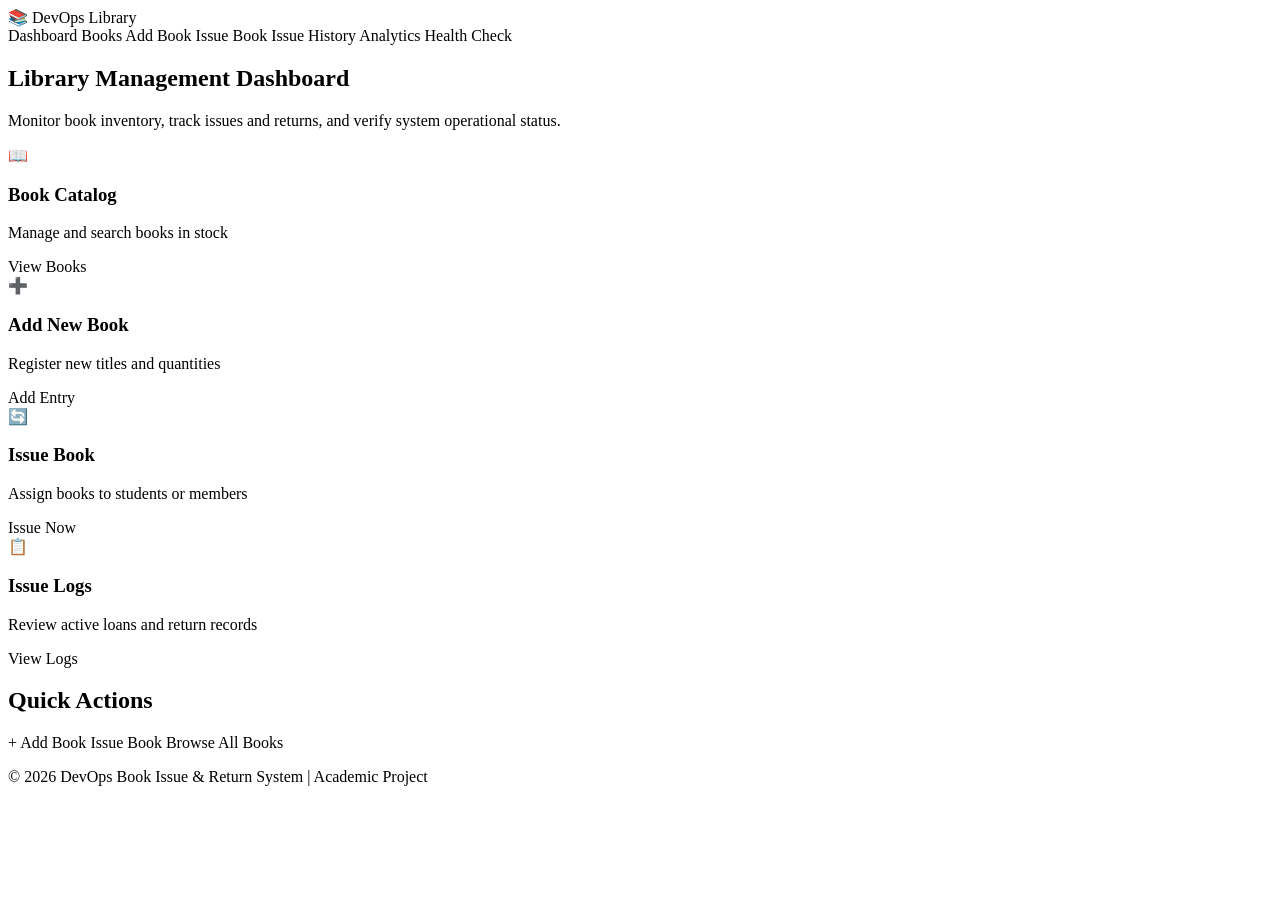
<file: src/main/resources/templates/index.html>
<!DOCTYPE html>
<html xmlns:th="http://www.thymeleaf.org" lang="en">
<head>
    <meta charset="UTF-8">
    <meta name="viewport" content="width=device-width, initial-scale=1.0">
    <title>Dashboard - Book Issue & Return System</title>
    <link rel="stylesheet" th:href="@{/css/style.css}">
</head>
<body>
    <header class="navbar">
        <div class="nav-container">
            <a th:href="@{/}" class="brand-logo">📚 DevOps Library</a>
            <nav class="nav-links">
                <a th:href="@{/}" class="active">Dashboard</a>
                <a th:href="@{/books}">Books</a>
                <a th:href="@{/books/new}">Add Book</a>
                <a th:href="@{/issues/new}">Issue Book</a>
                <a th:href="@{/issues}">Issue History</a>
                <a th:href="@{/analytics}">Analytics</a>
                <a th:href="@{/health}" target="_blank" class="badge-link">Health Check</a>
            </nav>
        </div>
    </header>

    <main class="container">
        <section class="hero-section">
            <h1>Library Management Dashboard</h1>
            <p>Monitor book inventory, track issues and returns, and verify system operational status.</p>
        </section>

        <section class="stats-grid">
            <div class="card stat-card">
                <span class="stat-icon">📖</span>
                <div class="stat-info">
                    <h3>Book Catalog</h3>
                    <p>Manage and search books in stock</p>
                    <a th:href="@{/books}" class="btn btn-outline">View Books</a>
                </div>
            </div>

            <div class="card stat-card">
                <span class="stat-icon">➕</span>
                <div class="stat-info">
                    <h3>Add New Book</h3>
                    <p>Register new titles and quantities</p>
                    <a th:href="@{/books/new}" class="btn btn-outline">Add Entry</a>
                </div>
            </div>

            <div class="card stat-card">
                <span class="stat-icon">🔄</span>
                <div class="stat-info">
                    <h3>Issue Book</h3>
                    <p>Assign books to students or members</p>
                    <a th:href="@{/issues/new}" class="btn btn-outline">Issue Now</a>
                </div>
            </div>

            <div class="card stat-card">
                <span class="stat-icon">📋</span>
                <div class="stat-info">
                    <h3>Issue Logs</h3>
                    <p>Review active loans and return records</p>
                    <a th:href="@{/issues}" class="btn btn-outline">View Logs</a>
                </div>
            </div>
        </section>

        <section class="quick-links card">
            <h2>Quick Actions</h2>
            <div class="btn-group">
                <a th:href="@{/books/new}" class="btn btn-primary">+ Add Book</a>
                <a th:href="@{/issues/new}" class="btn btn-secondary">Issue Book</a>
                <a th:href="@{/books}" class="btn btn-dark">Browse All Books</a>
            </div>
        </section>
    </main>

    <footer class="footer">
        <p>&copy; 2026 DevOps Book Issue & Return System | Academic Project</p>
    </footer>
</body>
</html>
</file>
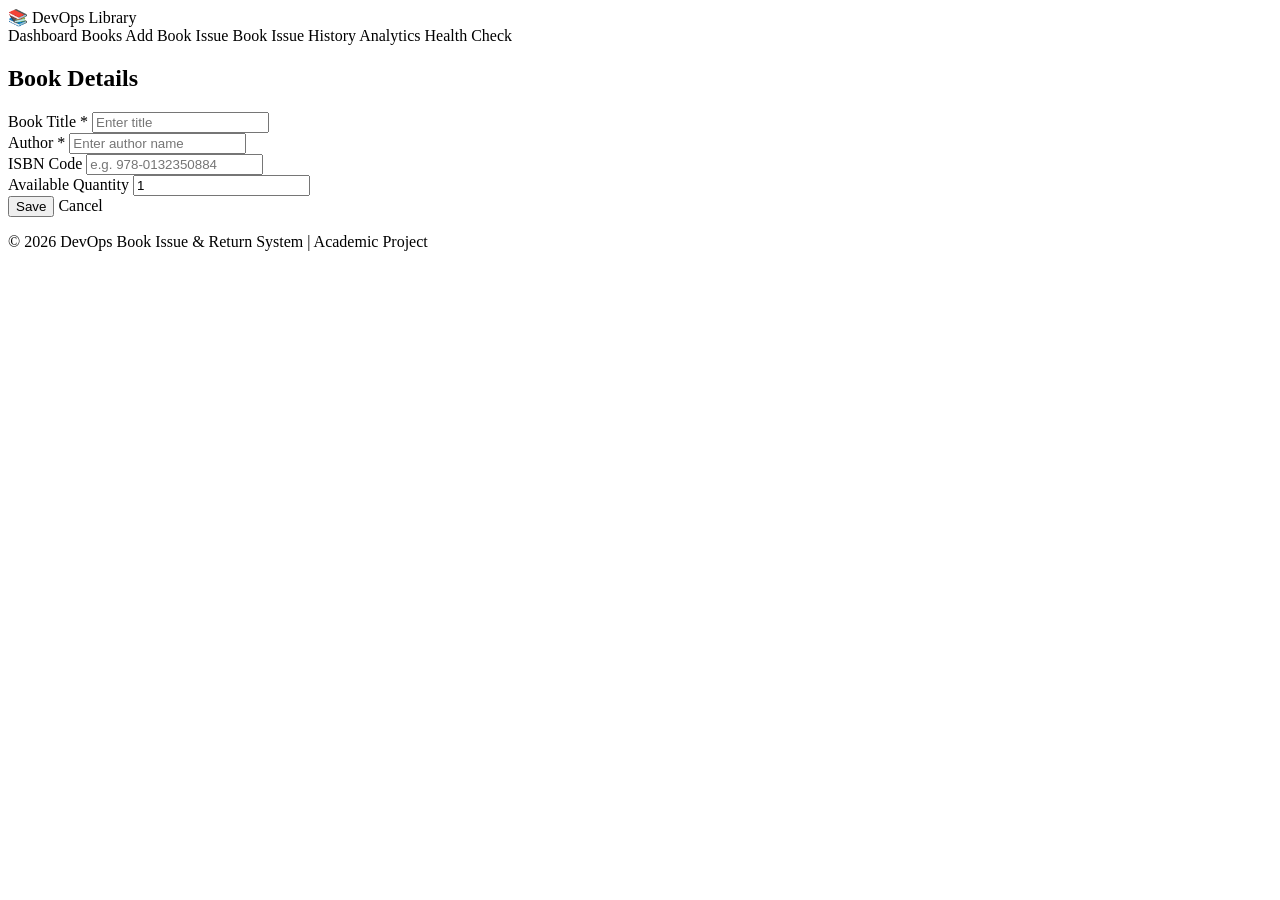
<file: src/main/resources/templates/book-form.html>
<!DOCTYPE html>
<html xmlns:th="http://www.thymeleaf.org" lang="en">
<head>
    <meta charset="UTF-8">
    <meta name="viewport" content="width=device-width, initial-scale=1.0">
    <title th:text="${book.id != null ? 'Edit Book' : 'Add Book'} - DevOps Library">Book Form</title>
    <link rel="stylesheet" th:href="@{/css/style.css}">
</head>
<body>
    <header class="navbar">
        <div class="nav-container">
            <a th:href="@{/}" class="brand-logo">📚 DevOps Library</a>
            <nav class="nav-links">
                <a th:href="@{/}">Dashboard</a>
                <a th:href="@{/books}">Books</a>
                <a th:href="@{/books/new}" class="active">Add Book</a>
                <a th:href="@{/issues/new}">Issue Book</a>
                <a th:href="@{/issues}">Issue History</a>
                <a th:href="@{/analytics}">Analytics</a>
                <a th:href="@{/health}" target="_blank" class="badge-link">Health Check</a>
            </nav>
        </div>
    </header>

    <main class="container">
        <div class="card form-container">
            <h2 th:text="${book.id != null ? 'Update Book Details' : 'Register New Book'}">Book Details</h2>
            <form th:action="@{/books/save}" th:object="${book}" method="post">
                <input type="hidden" th:field="*{id}" />

                <div class="form-group">
                    <label for="title">Book Title <span class="required">*</span></label>
                    <input type="text" id="title" th:field="*{title}" class="form-control" placeholder="Enter title" required>
                </div>

                <div class="form-group">
                    <label for="author">Author <span class="required">*</span></label>
                    <input type="text" id="author" th:field="*{author}" class="form-control" placeholder="Enter author name" required>
                </div>

                <div class="form-group">
                    <label for="isbn">ISBN Code</label>
                    <input type="text" id="isbn" th:field="*{isbn}" class="form-control" placeholder="e.g. 978-0132350884">
                </div>

                <div class="form-group">
                    <label for="quantity">Available Quantity</label>
                    <input type="number" id="quantity" th:field="*{quantity}" min="1" class="form-control" value="1">
                </div>

                <div class="form-actions">
                    <button type="submit" class="btn btn-primary" th:text="${book.id != null ? 'Save Changes' : 'Add Book'}">Save</button>
                    <a th:href="@{/books}" class="btn btn-outline">Cancel</a>
                </div>
            </form>
        </div>
    </main>

    <footer class="footer">
        <p>&copy; 2026 DevOps Book Issue & Return System | Academic Project</p>
    </footer>
</body>
</html>
</file>
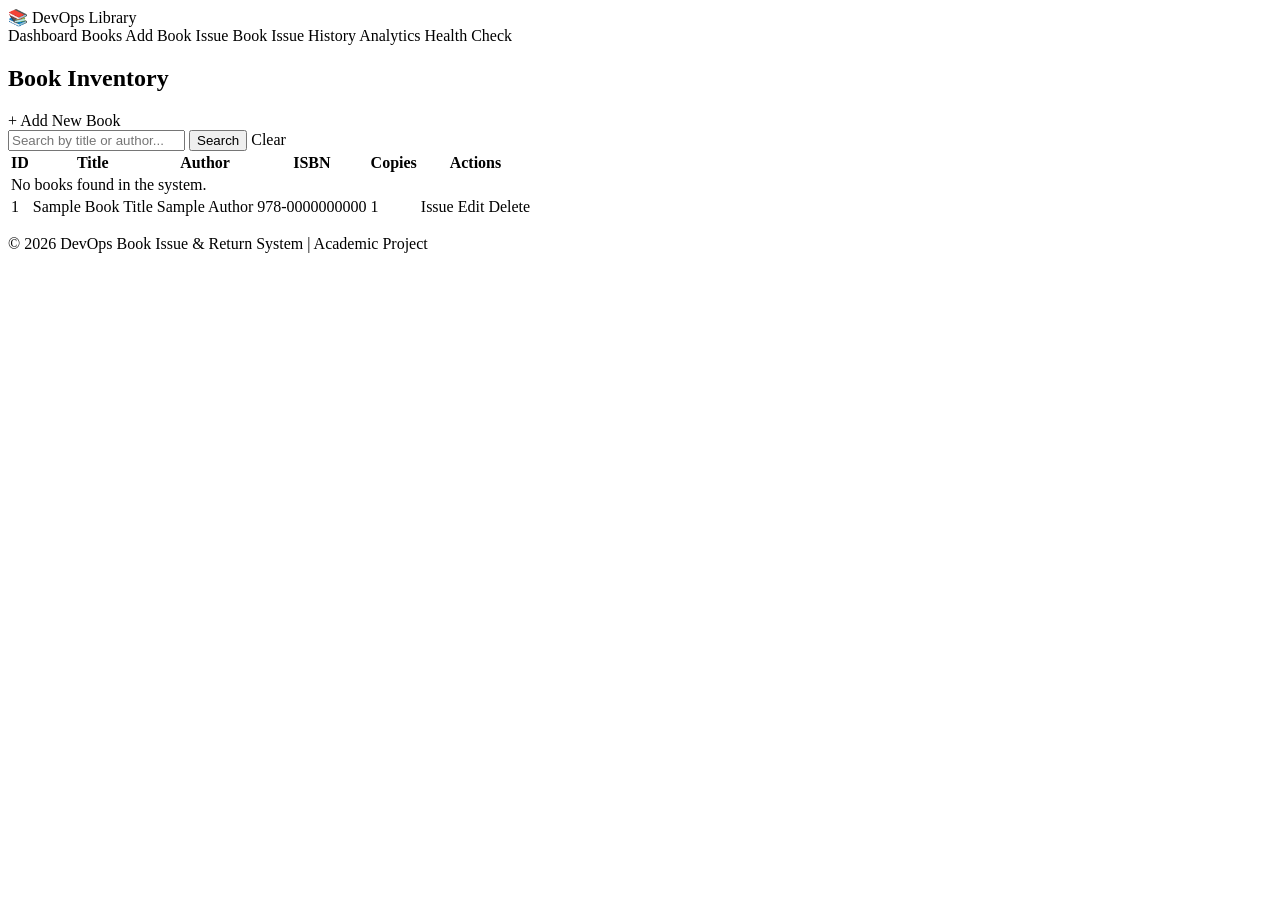
<file: src/main/resources/templates/books.html>
<!DOCTYPE html>
<html xmlns:th="http://www.thymeleaf.org" lang="en">
<head>
    <meta charset="UTF-8">
    <meta name="viewport" content="width=device-width, initial-scale=1.0">
    <title>All Books - Book Issue & Return System</title>
    <link rel="stylesheet" th:href="@{/css/style.css}">
</head>
<body>
    <header class="navbar">
        <div class="nav-container">
            <a th:href="@{/}" class="brand-logo">📚 DevOps Library</a>
            <nav class="nav-links">
                <a th:href="@{/}">Dashboard</a>
                <a th:href="@{/books}" class="active">Books</a>
                <a th:href="@{/books/new}">Add Book</a>
                <a th:href="@{/issues/new}">Issue Book</a>
                <a th:href="@{/issues}">Issue History</a>
                <a th:href="@{/analytics}">Analytics</a>
                <a th:href="@{/health}" target="_blank" class="badge-link">Health Check</a>
            </nav>
        </div>
    </header>

    <main class="container">
        <div class="header-action">
            <h2>Book Inventory</h2>
            <a th:href="@{/books/new}" class="btn btn-primary">+ Add New Book</a>
        </div>

        <!-- Search Bar -->
        <div class="search-box card">
            <form th:action="@{/books}" method="get" class="search-form">
                <input type="text" name="keyword" th:value="${keyword}" placeholder="Search by title or author..." class="form-control">
                <button type="submit" class="btn btn-secondary">Search</button>
                <a th:if="${keyword != null}" th:href="@{/books}" class="btn btn-outline">Clear</a>
            </form>
        </div>

        <!-- Books Table -->
        <div class="card table-wrapper">
            <table class="data-table">
                <thead>
                    <tr>
                        <th>ID</th>
                        <th>Title</th>
                        <th>Author</th>
                        <th>ISBN</th>
                        <th>Copies</th>
                        <th>Actions</th>
                    </tr>
                </thead>
                <tbody>
                    <tr th:if="${books == null or #lists.isEmpty(books)}">
                        <td colspan="6" class="text-center">No books found in the system.</td>
                    </tr>
                    <tr th:each="book : ${books}">
                        <td th:text="${book.id}">1</td>
                        <td class="font-bold" th:text="${book.title}">Sample Book Title</td>
                        <td th:text="${book.author}">Sample Author</td>
                        <td th:text="${book.isbn}">978-0000000000</td>
                        <td>
                            <span class="badge" th:text="${book.quantity != null ? book.quantity : (book.copies != null ? book.copies : 1)}">1</span>
                        </td>
                        <td class="action-buttons">
                            <a th:href="@{/issues/new(bookId=${book.id})}" class="btn btn-sm btn-primary">Issue</a>
                            <a th:href="@{/books/edit/{id}(id=${book.id})}" class="btn btn-sm btn-edit">Edit</a>
                            <a th:href="@{/books/delete/{id}(id=${book.id})}" class="btn btn-sm btn-delete" onclick="return confirm('Are you sure you want to delete this book?');">Delete</a>
                        </td>
                    </tr>
                </tbody>
            </table>
        </div>
    </main>

    <footer class="footer">
        <p>&copy; 2026 DevOps Book Issue & Return System | Academic Project</p>
    </footer>
</body>
</html>
</file>
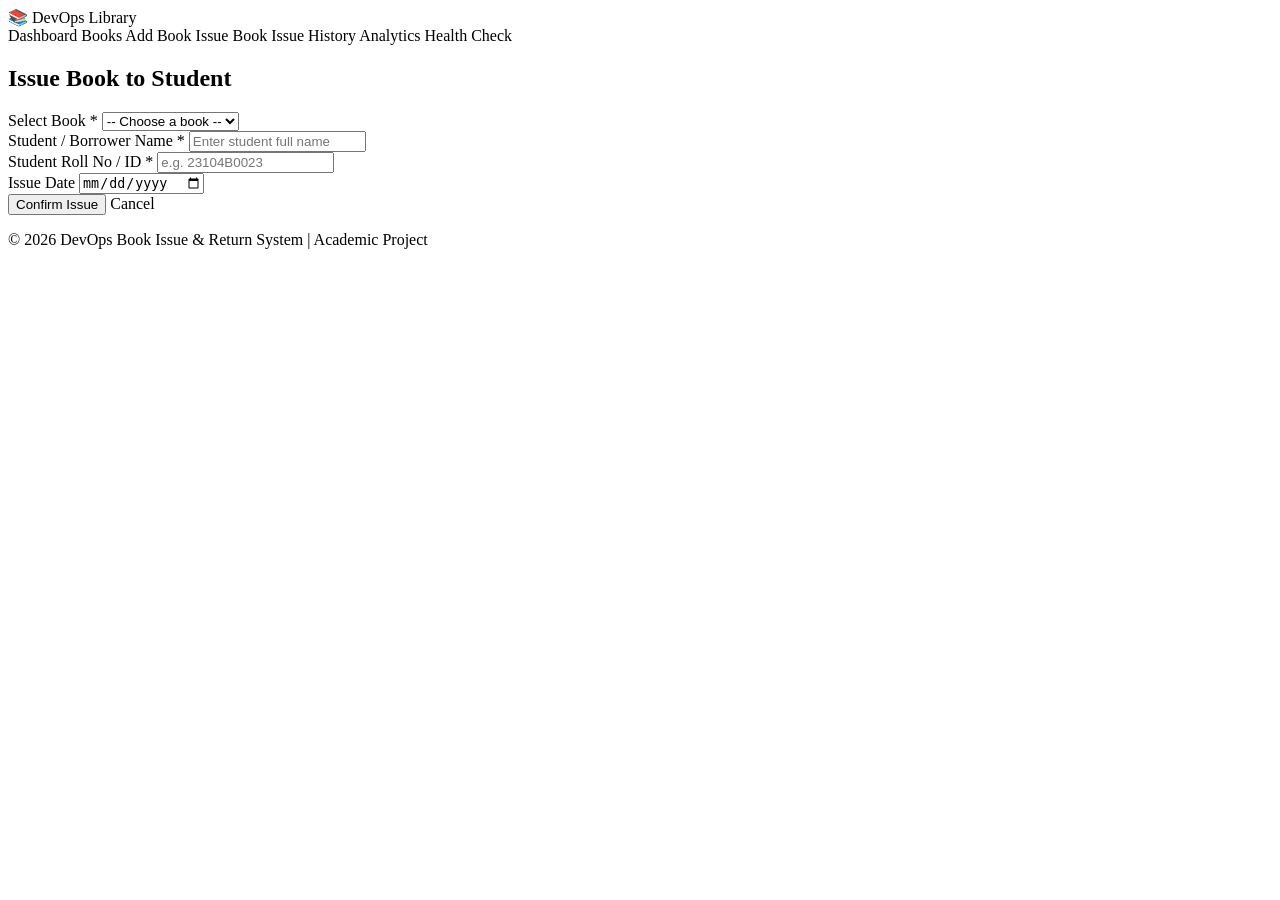
<file: src/main/resources/templates/issue.html>
<!DOCTYPE html>
<html xmlns:th="http://www.thymeleaf.org" lang="en">
<head>
    <meta charset="UTF-8">
    <meta name="viewport" content="width=device-width, initial-scale=1.0">
    <title>Issue Book - DevOps Library</title>
    <link rel="stylesheet" th:href="@{/css/style.css}">
</head>
<body>
    <header class="navbar">
        <div class="nav-container">
            <a th:href="@{/}" class="brand-logo">📚 DevOps Library</a>
            <nav class="nav-links">
                <a th:href="@{/}">Dashboard</a>
                <a th:href="@{/books}">Books</a>
                <a th:href="@{/books/new}">Add Book</a>
                <a th:href="@{/issues/new}" class="active">Issue Book</a>
                <a th:href="@{/issues}">Issue History</a>
                <a th:href="@{/analytics}">Analytics</a>
                <a th:href="@{/health}" target="_blank" class="badge-link">Health Check</a>
            </nav>
        </div>
    </header>

    <main class="container">
        <div class="card form-container">
            <h2>Issue Book to Student</h2>
            <form th:action="@{/issues/save}" method="post">
                <div class="form-group">
                    <label for="bookSelect">Select Book <span class="required">*</span></label>
                    <select id="bookSelect" name="bookId" class="form-control" required>
                        <option value="">-- Choose a book --</option>
                        <option th:each="b : ${books}" 
                                th:value="${b.id}" 
                                th:text="${b.title + ' (by ' + b.author + ')'}" 
                                th:selected="${selectedBookId != null and selectedBookId == b.id}">
                            Book Title
                        </option>
                    </select>
                </div>

                <div class="form-group">
                    <label for="studentName">Student / Borrower Name <span class="required">*</span></label>
                    <input type="text" id="studentName" name="studentName" class="form-control" placeholder="Enter student full name" required>
                </div>

                <div class="form-group">
                    <label for="studentId">Student Roll No / ID <span class="required">*</span></label>
                    <input type="text" id="studentId" name="studentId" class="form-control" placeholder="e.g. 23104B0023" required>
                </div>

                <div class="form-group">
                    <label for="issueDate">Issue Date</label>
                    <input type="date" id="issueDate" name="issueDate" class="form-control">
                </div>

                <div class="form-actions">
                    <button type="submit" class="btn btn-primary">Confirm Issue</button>
                    <a th:href="@{/books}" class="btn btn-outline">Cancel</a>
                </div>
            </form>
        </div>
    </main>

    <footer class="footer">
        <p>&copy; 2026 DevOps Book Issue & Return System | Academic Project</p>
    </footer>
</body>
</html>
</file>
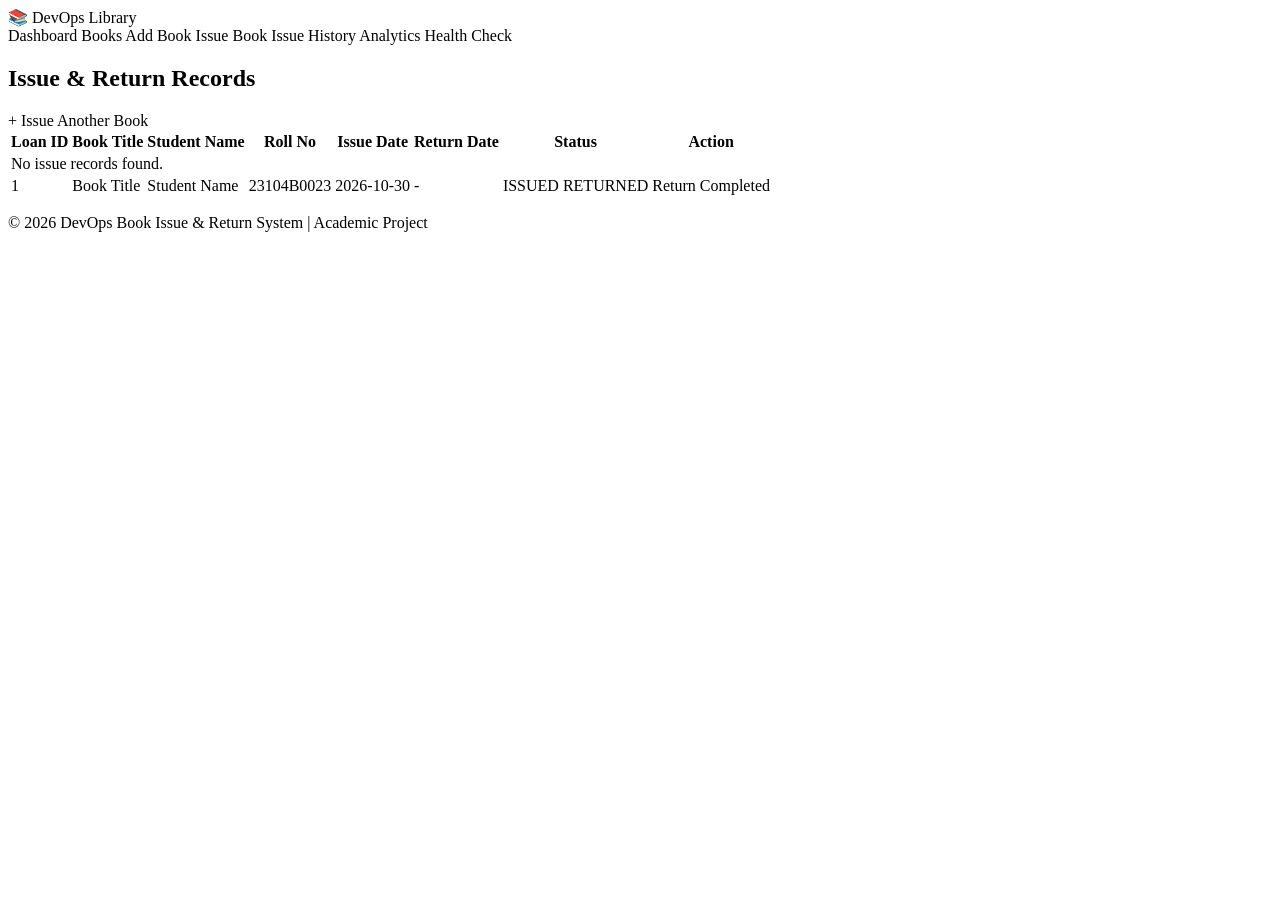
<file: src/main/resources/templates/issues.html>
<!DOCTYPE html>
<html xmlns:th="http://www.thymeleaf.org" lang="en">
<head>
    <meta charset="UTF-8">
    <meta name="viewport" content="width=device-width, initial-scale=1.0">
    <title>Issue History - Book Issue & Return System</title>
    <link rel="stylesheet" th:href="@{/css/style.css}">
</head>
<body>
    <header class="navbar">
        <div class="nav-container">
            <a th:href="@{/}" class="brand-logo">📚 DevOps Library</a>
            <nav class="nav-links">
                <a th:href="@{/}">Dashboard</a>
                <a th:href="@{/books}">Books</a>
                <a th:href="@{/books/new}">Add Book</a>
                <a th:href="@{/issues/new}">Issue Book</a>
                <a th:href="@{/issues}" class="active">Issue History</a>
                <a th:href="@{/analytics}">Analytics</a>
                <a th:href="@{/health}" target="_blank" class="badge-link">Health Check</a>
            </nav>
        </div>
    </header>

    <main class="container">
        <div class="header-action">
            <h2>Issue & Return Records</h2>
            <a th:href="@{/issues/new}" class="btn btn-primary">+ Issue Another Book</a>
        </div>

        <div class="card table-wrapper">
            <table class="data-table">
                <thead>
                    <tr>
                        <th>Loan ID</th>
                        <th>Book Title</th>
                        <th>Student Name</th>
                        <th>Roll No</th>
                        <th>Issue Date</th>
                        <th>Return Date</th>
                        <th>Status</th>
                        <th>Action</th>
                    </tr>
                </thead>
                <tbody>
                    <tr th:if="${issues == null or #lists.isEmpty(issues)}">
                        <td colspan="8" class="text-center">No issue records found.</td>
                    </tr>
                    <tr th:each="record : ${issues}">
                        <td th:text="${record.id}">1</td>
                        <td class="font-bold" th:text="${record.book != null ? record.book.title : (record.bookTitle != null ? record.bookTitle : 'N/A')}">Book Title</td>
                        <td th:text="${record.studentName != null ? record.studentName : record.borrowerName}">Student Name</td>
                        <td th:text="${record.studentId}">23104B0023</td>
                        <td th:text="${record.issueDate}">2026-10-30</td>
                        <td th:text="${record.returnDate != null ? record.returnDate : '-'}">-</td>
                        <td>
                            <span th:if="${record.returnDate == null and (record.status == null or record.status == 'ISSUED')}" class="badge badge-warning">ISSUED</span>
                            <span th:if="${record.returnDate != null or record.status == 'RETURNED'}" class="badge badge-success">RETURNED</span>
                        </td>
                        <td>
                            <a th:if="${record.returnDate == null and (record.status == null or record.status == 'ISSUED')}" 
                               th:href="@{/issues/return/{id}(id=${record.id})}" 
                               class="btn btn-sm btn-secondary" 
                               onclick="return confirm('Confirm returning this book?');">
                                Return
                            </a>
                            <span th:if="${record.returnDate != null or record.status == 'RETURNED'}" class="text-muted">Completed</span>
                        </td>
                    </tr>
                </tbody>
            </table>
        </div>
    </main>

    <footer class="footer">
        <p>&copy; 2026 DevOps Book Issue & Return System | Academic Project</p>
    </footer>
</body>
</html>
</file>
